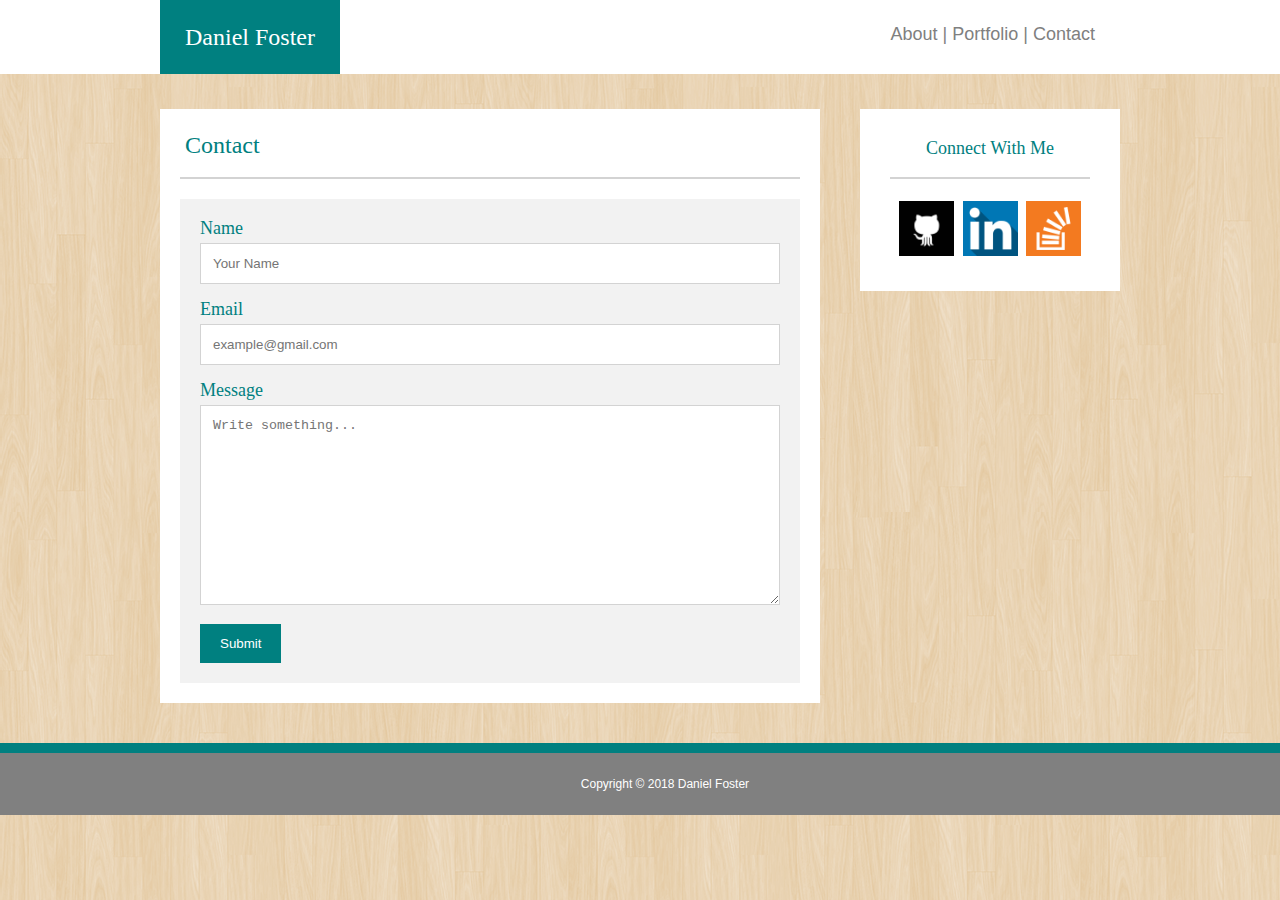
<file: contact.html>
<!doctype html>
<html>

<head>
  <meta charset="UTF-8">
  <title>Daniel Foster</title>
  <link rel="stylesheet" type="text/css" href="./assets/css/reset.css">
  <link rel="stylesheet" type="text/css" href="./assets/css/style.css">
</head>

<body>

  <header>
    <div class="container">
      <h1>
        Daniel Foster
      </h1>

      <section class="page-links">
        <a href="./index.html">About</a>
        |
        <a href="./portfolio.html">Portfolio</a>
        |
        <a href="./contact.html">Contact</a>
      </section>
    </div>
  </header>
  <div class="container">

    <section class="about-me">
      <h2>Contact</h2>

      <div class="contactform">
        <form action="action_page.php">

          <label for="name">Name</label>
          <input type="text" id="name" name="firstname" placeholder="Your Name">

          <label for="email">Email</label>
          <input type="text" id="email" name="email" placeholder="example@gmail.com">


          <label for="message">Message</label>
          <textarea id="message" name="message" placeholder="Write something..." style="height:200px"></textarea>

          <input type="submit" value="Submit">

        </form>
      </div>

    </section>

    <div class="accounts">
      <section id="connect-with-me">
        Connect With Me
      </section>

      <section class="account-pages">
        <a id="github" href="https://github.com/dfoster29" target="_blank">
          <img src="./assets/images/if_github_square_black_107109.png" alt="github">
        </a>

        <a id="linkedin" href="https://www.linkedin.com/in/dan-foster-8a2503126/" target="_blank">
          <img src="./assets/images/if_linkedin_410519.png" alt="linkedin">
        </a>

        <a id="stack-overflow" href="https://stackoverflow.com/users/9247974/daniel-foster" target="_blank">
          <img src="./assets/images/if_overflow_334695.png" alt="stack overflow">
        </a>

      </section>
    </div>
  </div>


  <footer>
    Copyright &copy; 2018 Daniel Foster
  </footer>


</html>
</file>
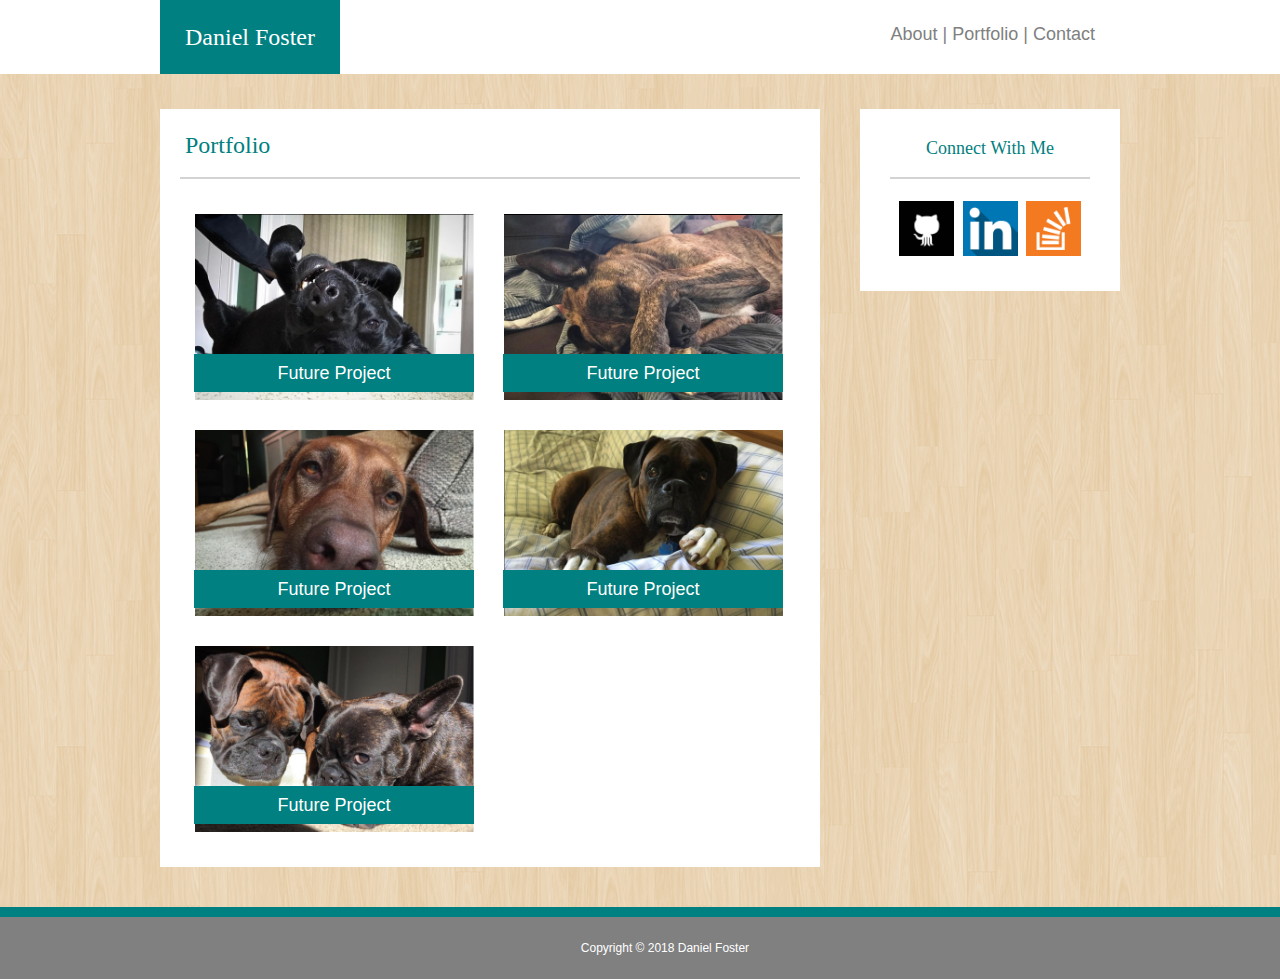
<file: portfolio.html>
<!doctype html>
<html>

<head>
  <meta charset="UTF-8">
  <title>Daniel Foster</title>
  <link rel="stylesheet" type="text/css" href="./assets/css/reset.css">
  <link rel="stylesheet" type="text/css" href="./assets/css/style.css">
</head>

<body>

  <header>
    <div class="container">
      <h1>
        Daniel Foster
      </h1>

      <section class="page-links">
        <a href="./index.html">About</a>
        |
        <a href="./portfolio.html">Portfolio</a>
        |
        <a href="./contact.html">Contact</a>
      </section>
    </div>
  </header>
  <div class="container">

    <section class="portfolio">
      <h2>Portfolio</h2>

      <div class="dogs">

        <div class="dog1">
          <img id="dog-1-img" src="./assets/images/dog-1.png" alt="dog-1">
          </a>

          <div id="dog-1">Future Project</div>
        </div>


        <div class="dog2">

          <img id="dog-2-img" src="./assets/images/dog-2.png" alt="dog-2 ">
          </a>

          <div id="dog-2">Future Project</div>
        </div>


        <div class="dog3">
          <img id="dog-3-img" src="./assets/images/dog-3.png" alt="dog-3 ">
          </a>

          <div id="dog-3">Future Project</div>
        </div>


        <div class="dog4">
          <img id="dog-4-img" src="./assets/images/dog-4.png" alt="dog-4">
          </a>

          <div id="dog-4">Future Project</div>
        </div>

        <div class="dog5">
          <img id="dog-5-img" src="./assets/images/dog-5.png" alt="dog-5">
          </a>

          <div id="dog-5">Future Project</div>
        </div>


      </div>
    </section>

    <div class="accounts">
      <section id="connect-with-me">
        Connect With Me
      </section>

      <section class="account-pages">
        <a id="github" href="https://github.com/dfoster29" target="_blank">
          <img src="./assets/images/if_github_square_black_107109.png" alt="github">
        </a>

        <a id="linkedin" href="https://www.linkedin.com/in/dan-foster-8a2503126/" target="_blank">
          <img src="./assets/images/if_linkedin_410519.png" alt="linkedin">
        </a>

        <a id="stack-overflow" href="https://stackoverflow.com/users/9247974/daniel-foster" target="_blank">
          <img src="./assets/images/if_overflow_334695.png" alt="stack overflow">
        </a>

      </section>
    </div>
  </div>


  <footer>
    Copyright &copy; 2018 Daniel Foster
  </footer>


</html>
</file>
<file: assets/css/style.css>
body {
  background-image: url(../images/retina_wood.png);
  margin-top: 0;
  padding-top: 0;
  font-family: "Arial", "Helvetica Neue", Helvetica, sans-serif;
  font-size: 18px;
}

.container {
  width: 960px;
  margin: 0 auto;
  background-color: white;
}

header {
  margin-bottom: 35px;
  padding: 0;
  border: 0;
  font-size: 100%;
  font: inherit;
  vertical-align: baseline;
  background-color: white;
}

h1 {
  color: white;
  display: inline-block;
  background-color: teal;
  margin-left: 0;
  margin-top: 0;
  text-align: center;
  padding: 25px;
  font-family: "Georgia", Times, Times New Roman, serif;
  font-size: 24px;
}

a {
  color: gray;
  text-decoration: none;
}

a:hover {
  color: teal;
  font-weight: bold;
}

h2 {
  padding-bottom: 20px;
  font-family: "Georgia", Times, Times New Roman, serif;
  font-size: 24px;
  padding-left: 5px;
  padding-top: 4px;
  border-bottom-style: solid;
  border-bottom-color: lightgray;
  border-bottom-width: 2px;
  margin-bottom: 20px;
}

p {
  line-height: 1.5;
  text-align: justify;
}

.page-links {
  color: gray;
  background-color: white;
  padding: 25px;
  font-size: 18px;
  float: right;
}

.about-me {
  color: teal;
  background-color: white;
  float: left;
  margin-left: 0;
  margin-bottom: 40px;
  width: 620px;
  position: relative;
  text-align: left;
  padding: 20px;
}

.accounts {
  color: teal;
  background-color: white;
  width: 200px;
  float: right;
  text-align: center;
  font-family: "Georgia", Times, Times New Roman, serif;
  padding: 30px;
}

#connect-with-me {
  position: relative;
  text-align: center;
  background-color: white;
  margin-bottom: 20px;
  padding-bottom: 20px;
  border-bottom-style: solid;
  border-bottom-color: lightgray;
  border-bottom-width: 2px;
}

footer {
  display: block;
  position: relative;
  clear: both;
  width: 100%;
  color: white;
  text-align: center;
  background-color: gray;
  padding: 25px;
  font-size: 12px;
  border-top-style: solid;
  border-top-color: teal;
  border-top-width: 10px;
}
#about-me-text {
  color: black;
}

#github #linkedin #stack-overflow {
  width: 33.3%;
}

.account-pages img {
  width: 55px;
  padding: 2px;
}

.about-me img {
  float: left;
  padding-right: 20px;
  padding-bottom: 20px;
}

input[type="text"],
select,
textarea {
  width: 100%;
  padding: 12px;
  border: 1px solid lightgray;
  box-sizing: border-box;
  margin-top: 6px;
  margin-bottom: 16px;
  resize: vertical;
}

input[type="submit"] {
  background-color: teal;
  color: white;
  padding-top: 12px;
  padding-bottom: 12px;
  padding-left: 20px;
  padding-right: 20px;
  border: none;
  cursor: pointer;
}

input[type="submit"]:hover {
  background-color: teal;
}

.contactform {
  background-color: #f2f2f2;
  padding: 20px;
  font-family: "Georgia", Times, Times New Roman, serif;
}

#github:hover {
  opacity: 0.5;
}
#linkedin:hover {
  opacity: 0.5;
}
#stack-overflow:hover {
  opacity: 0.5;
}

#bio-image {
  width: 300px;
  height: 300px;
}

.portfolio {
  color: teal;
  background-color: white;
  float: left;
  margin-left: 0;
  margin-bottom: 40px;
  width: 620px;
  position: relative;
  text-align: left;
  padding: 20px;
}

.portfolio img {
  float: left;
  padding: 15px;
}

.dogs img {
  width: 45%;
}

#dog-1 {
  position: absolute;
  top: 245px;
  left: 34px;
  padding-top: 10px;
  padding-bottom: 10px;
  color: white;
  background-color: teal;
  width: 280px;
  text-align: center;
}

#dog-2 {
  position: absolute;
  top: 245px;
  left: 343px;
  padding-top: 10px;
  padding-bottom: 10px;
  color: white;
  background-color: teal;
  width: 280px;
  text-align: center;
}

#dog-3 {
  position: absolute;
  top: 461px;
  left: 34px;
  padding-top: 10px;
  padding-bottom: 10px;
  color: white;
  background-color: teal;
  width: 280px;
  text-align: center;
}

#dog-4 {
  position: absolute;
  top: 461px;
  left: 343px;
  padding-top: 10px;
  padding-bottom: 10px;
  color: white;
  background-color: teal;
  width: 280px;
  text-align: center;
}

#dog-5 {
  position: absolute;
  top: 677px;
  left: 34px;
  padding-top: 10px;
  padding-bottom: 10px;
  color: white;
  background-color: teal;
  width: 280px;
  text-align: center;
}
</file>
